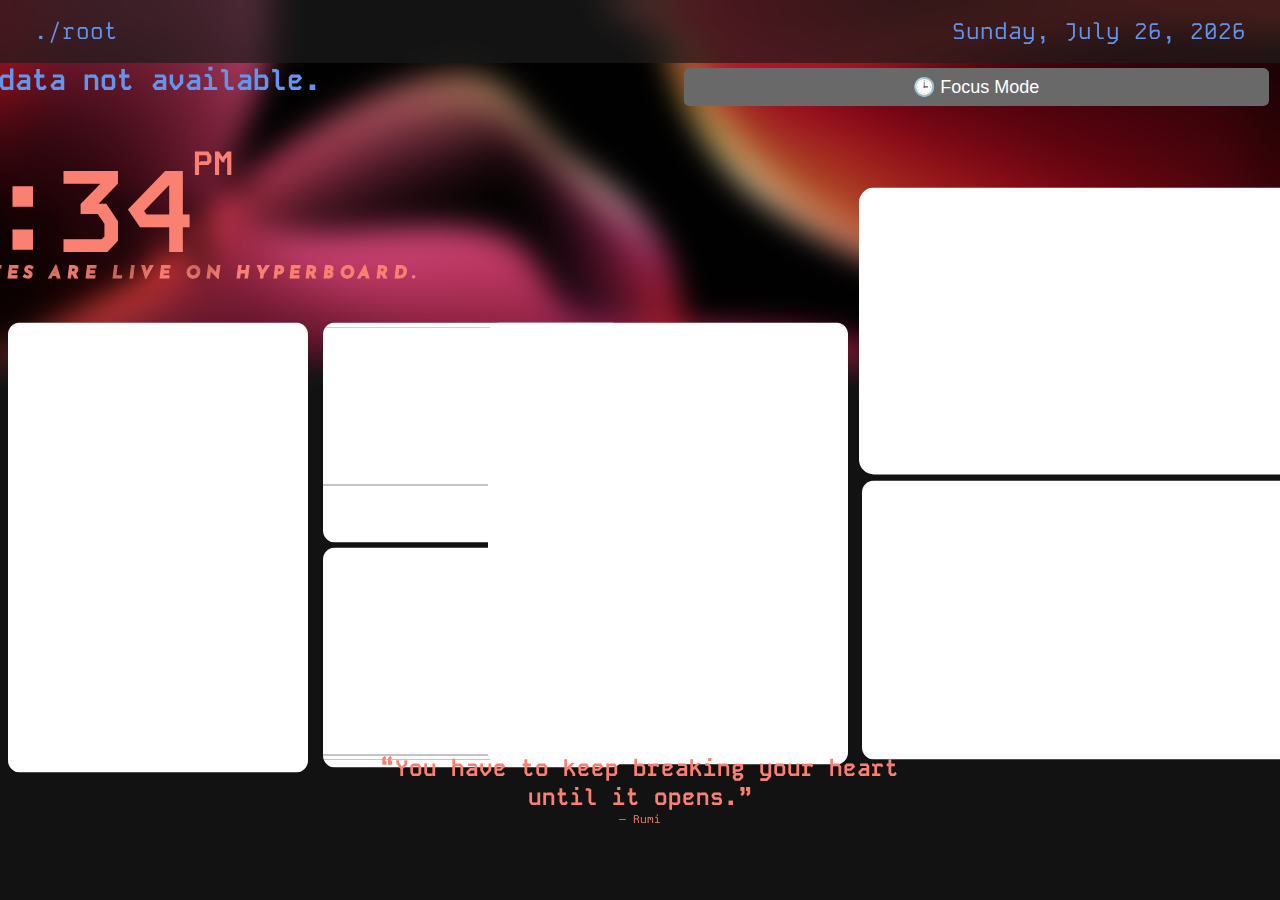
<file: index.html>
<!DOCTYPE html>
<html lang="en">
<head>
    <meta charset="UTF-8">
    <title>HyperBoard</title>
    <link rel="stylesheet" href="style.css">
    <script src="scripts/context_menu.js" defer></script>
    <script src="./scripts/quotes.js" defer></script>
    <script src="scripts/change_bg_btn.js" defer></script>
    <script src="scripts/globals.js" defer></script>
    <script src="scripts/weather.js" defer></script>
    <script src="scripts/docs.js" defer></script>
    <script src="scripts/logicking.js" defer></script>
    <script src="main.js" defer></script>
</head>
<body id="badan">



<div id="menu">
    <span class="menu-item" id="change-bg-btn">
        Change Background
        <input type="file" accept="image/*" style="display: none" id="upload-bg-btn" />
    </span>
</div>

<nav class="bar">
    <div id="name" contenteditable spellcheck="false">./root</div>
    <div id="date"></div>
</nav>

<div class="flex justify-center">
    <div class="flex items-center gap-2 relative">
        <h2 id="temperature" class="text-base animate-appear font-light text-gray-300">
            Loading...
        </h2>
        <h3 id="celcius"></h3>
    </div>
</div>

<main>
    <h1 id="clock" class="text-center text-5xl">
        <div id="hours"></div>
        <div id="mkhi" class="vis-hid">:</div>
        <div id="minutes"></div>
        <div id="meridiem"></div>
    </h1>
    <h3 id="greeting-msg" class="text-center mt-4"></h3>
    <div class="text-center mt-4">
        <a href="pomodoro/pomodoro.html">
            <button class="btn">
                🕒 Focus Mode
            </button>
        </a>
    </div>
    <div class="iframe-container-wrapper">
        <div class="spotify-embed-container">
            <iframe src="https://open.spotify.com/embed/playlist/4VlhsBbFVKX8bKqMwN5utG?utm_source=generator&theme=0" allow="autoplay; clipboard-write; encrypted-media; fullscreen; picture-in-picture" loading="lazy"></iframe>
        </div>
        <div class="iframe-container-doc">
            <iframe id="draggable-iframe" src="https://docs.google.com/document/d/e/2PACX-1vTT9Ffxl-kTJG2jRtq9cmG9Ark7o-2mPURNV6Oric-SnCMKjlRY2VgthZ3E5b0HAiuZRDSHbwLXiQf9/pub?embedded=true" width="500" height="265"></iframe>
        </div>
        <div class="iframe-container">
            <iframe src="https://docs.google.com/presentation/d/e/2PACX-1vSjur9Nn97WQOV1rfmG8NEJbPtBKbm7GK9EJHCU9losxIeSjlMYNkcpuvVbEmwTwQ/embed?start=true&loop=true&delayms=3000" width="500" height="265" frameborder="0" allowfullscreen="true" mozallowfullscreen="true" webkitallowfullscreen="true"></iframe>
        </div>
        <div class="iframe-container-calender">
            <iframe src="https://calendar.google.com/calendar/embed?src=en.indian%23holiday%40group.v.calendar.google.com&ctz=Asia%2FKolkata"  ></iframe>        </div>
        <div class="strawpoll-embed" id="strawpoll_" ><iframe title="StrawPoll Embed" id="strawpoll_iframe_1MnwkOLdAn7" src="https://strawpoll.com/embed/1MnwkOLdAn7" ></iframe><script async src="https://cdn.strawpoll.com/dist/widgets.js" charset="utf-8"></script><div style="left: 0; width: 100%; height: 0; position: relative; padding-bottom: 56.25%;"></div>
    </div>
        <div class="miro-embed-container">
            <iframe src="https://miro.com/app/live-embed/uXjVN_-YEL8=/?share_link_id=261320325994&embedId=643908283082&embedSource=oembed&embedMode=view_only_without_ui" style="top: 0; left: 0; width: 100%; height: 100%; position: absolute; border: 0;" allowfullscreen allow="fullscreen; clipboard-read; clipboard-write; storage-access;"></iframe>        </div>

    <div id="quote" class="text-center animate-away font-serif hidden text-3xl space-y-3 h-fit overflow-hidden mx-auto text-gray-300">
        <h1 id="quote-quote" class="max-w-[50rem] mx-auto animate-enter2 [text-shadow:_0_1px_2px_rgb(0_0_0_/_60%)]">
            &ldquo;You have to keep breaking your heart until it
            opens.&rdquo;
        </h1>
        <p id="quote-by" class="animate-enter3 text-base">
            &mdash; Rumi
        </p>
    </div>

</main>

</body>
</html>
</file>
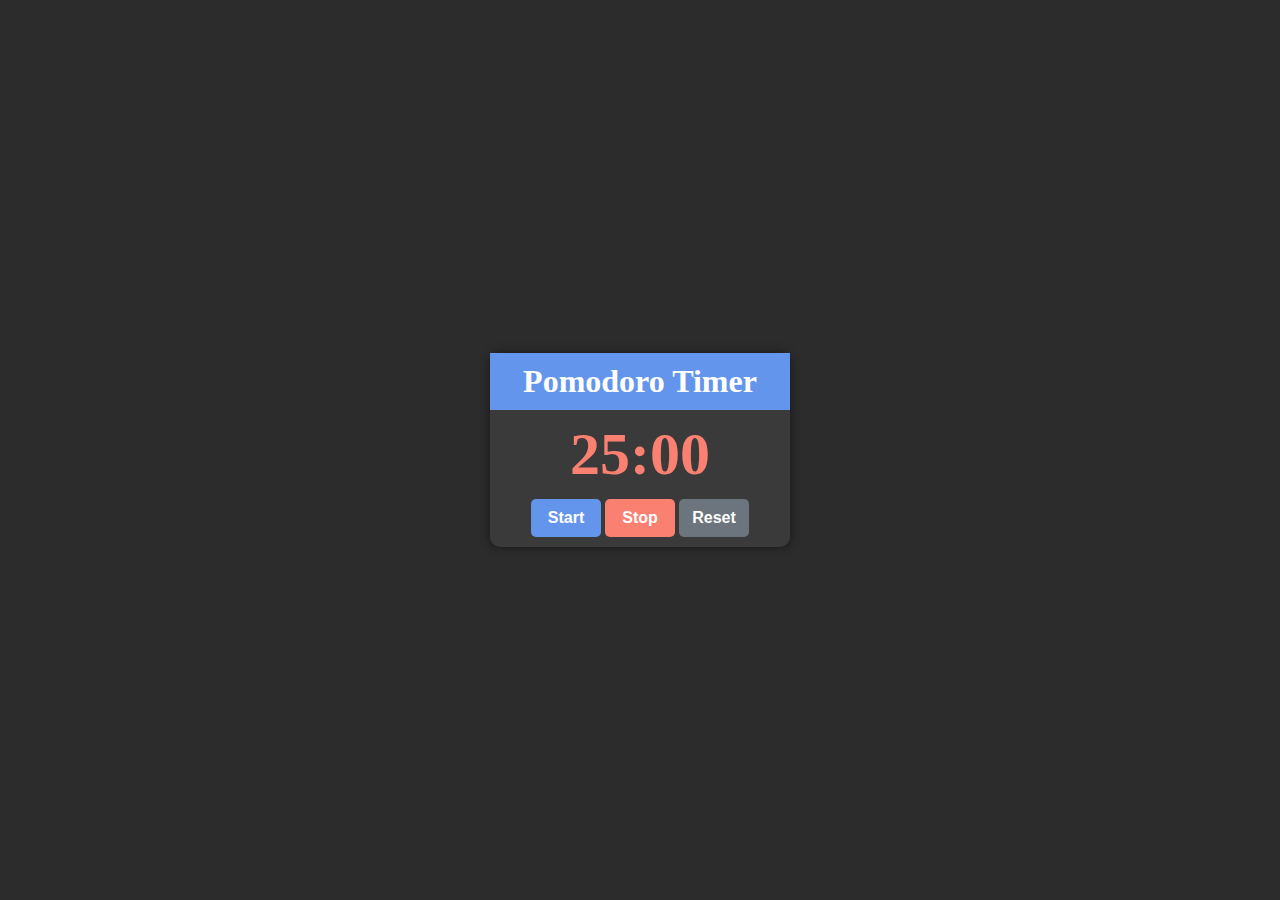
<file: pomodoro/pomodoro.html>
<!DOCTYPE html>
<html lang="en">
<head>
    <meta charset="UTF-8">
    <meta name="viewport" content="width=device-width, initial-scale=1.0">
    <title>Pomodoro Timer</title>
    <link rel="stylesheet" href="pomodoro.css">
</head>
<body>

<div class="container">

    <div class="header">
        <h1>Pomodoro Timer</h1>
    </div>

    <div class="timer">
        <h1
                id="timer"
        >
            25:00
        </h1>
    </div>

    <div class="buttons">

        <button id="start">
            Start
        </button>

        <button id="stop">
            Stop
        </button>

        <button id="reset">
            Reset
        </button>

    </div>


</div>


<script
        src="pomodoro.js"
>
</script>
</body>
</html>
</file>
<file: style.css>
.vis-hid {
    visibility: hidden;
}

@font-face {
    font-family: 'hyperfont';
    src: url('fonts/KodeMono-VariableFont_wght.ttf') format('truetype');
}

@font-face {
    font-family: 'hyperfont1';
    src: url('fonts/JosefinSans-Italic-VariableFont_wght.ttf') format('truetype');
}

* {
    padding: 0;
    margin: 0;
    box-sizing: border-box;
}

html {
    --main-color: #FA8072;
    color-scheme: dark;
    font-size: 11.25px;
    color: var(--main-color);
}

img {
    width: 100%;
}

body {
    height: 100vh;
    width: 100vw;
    background: center / cover no-repeat url('images/richard-horvath-is8jWT-mvng-unsplash.jpg');
    position: absolute;
    text-align: center;
    user-select: none;
    font-family: 'hyperfont', monospace;
    color: var(--main-color);
}

body::after {
    content: '';
    width: 100%;
    height: 100%;
    backdrop-filter: blur(15px);
    position: absolute;
    top: 0;
    left: 0;
    z-index: -1;
}

.bar {
    height: max-content;
    color: #6495ED;
    background-color: rgba(27, 27, 27, 0.7);
    backdrop-filter: blur(10px);
    display: flex;
    align-items: center;
    justify-content: space-between;
    flex-wrap: wrap;
}

nav {
    padding: 1.5rem 3rem;
    font-size: 2rem;
}

#weather-icon {
    width: 2rem;
    height: 2rem;
}

main {
    display: grid;
    place-content: center;
    height: 85vh;
}

#clock {
    font-size: clamp(2rem, 10vw, 10rem);
    text-shadow: 25px 25px 25px rgba(0, 0, 0, 0.5);
    display: flex;
    flex-wrap: wrap;
    justify-content: left;
    align-items: flex-start;
    margin-top: -27rem;
    margin-left: -70rem;
    position: relative;
}

.flex {
    display: flex;
}

.justify-center {
    justify-content: center;
}

.items-center {
    align-items: center;
}

#temperature {
    font-size: 2.5rem;
    position: absolute;
    justify-content: left;
    color: #6495ED;
    margin-left: -69rem;
    margin-top: 35px;
}

#celcius {
    font-size: 4.5rem;
    color: #6495ED;
    margin-left: 0.25rem;
}

#meridiem {
    font-size: 0.3em;
}

#greeting-msg {
    font-family: 'hyperfont1', system-ui;
    font-size: clamp(1.5rem, 1vw, 1.5rem);
    letter-spacing: 0.5rem;
    text-transform: uppercase;
    -webkit-text-stroke: 1px currentColor;
    margin-top: -16rem;
    margin-left: -95rem;
    justify-content: left;
}

#menu {
    position: absolute;
    z-index: 90;
    font-size: 1.5rem;
    display: none;
    flex-direction: column;
    backdrop-filter: blur(10px);
    width: max-content;
    background-color: rgba(19, 25, 30, 0.825);
}

.menu {
    padding: 1.5rem;
    padding-bottom: 3rem;
    border-bottom: 1px solid rgba(146, 146, 146);
    cursor: pointer;
    text-align: left;
}

.menu-item:hover {
    background-color: rgb(29, 37, 44);
}

.btn {
    padding: 0.75rem 1.5rem;
    width: 52rem;
    position: absolute;
    top: 6rem; /* Position 1rem from the top */
    right: 1rem; /* Position 1rem from the right */
    font-size: 1.6rem;
    color: #fff;
    background-color: dimgrey;
    border: none;
    border-radius: 0.5rem;
    cursor: pointer;
    transition: background-color 0.3s ease;

}

.btn:hover {
    background-color: #4169E1;
}

#quote {
    position: fixed;
    bottom: -4rem;
    left: 50%;
    transform: translateX(-50%);
    margin: 0;
    z-index: 1000;
}

.iframe-container-wrapper {
    display: flex;
    justify-content: space-evenly;
    position: absolute;
    top: 50%;
    left: 50%;
    transform: translate(-50%, -50%);
    width: 90%;
    z-index: 10;
    margin-top: 18rem;
}

.iframe-container iframe {
    border-radius: 12px;
    border: none;
    width: 300px;
    height: 220px;
    margin-top: -18rem;
    margin-left: 23rem;
    position: absolute;
}

.iframe-container-doc iframe {
    border-radius: 12px; /* Add border radius */
    border: none; /* Remove default border */
    width: 300px; /* Set a fixed width for iframes */
    height: 450px; /* Set a fixed height for iframes */
    margin-top: -18rem;
    margin-left: -5rem;
    position: absolute;
}



.iframe-container-calender iframe {
    border-radius: 12px; /* Add border radius */
    border: none; /* Remove default border */
    width: 300px; /* Set a fixed width for iframes */
    height: 220px; /* Set a fixed height for iframes */
    margin-top: 2rem;
    margin-left: 23rem;
    position: absolute;
}



.spotify-embed-container {
    position: absolute;
    width: 52rem;
    height: 25.5rem;
    overflow: hidden;
    border: none;
    border-radius: 15px; /* Adjust border radius if needed */
    margin-right: -91rem;
    margin-top: -30rem;
}

.spotify-embed-container iframe {
    position: absolute;
    top: 0;
    left: 0;
    width: 100%;
    height: 150%;
    border: none;
}
#strawpoll_iframe_1MnwkOLdAn7 {
    border-radius: 12px;
    border: none;
    width: 360px;
    height: 442px;
    margin-top: -18rem;
    margin-left: -13.5rem;
    position: absolute;
    visibility: visible;
    flex-grow: 1;
}

.strawpoll-embed {
    height: 255px;
    margin: 0 auto;
    display: flex;
    flex-direction: column;
}
.miro-embed-container {
    position: absolute;
    width: 580px;
    height: 279px;
    margin-top: -4rem;
    margin-right: -91rem;
    overflow: hidden;
}

.miro-embed-container iframe {
    border-radius: 12px;
    border: none;
    width: 100%;
    height: 100%;
    position: absolute;
    top: 0;
    left: 0;
}
</file>
<file: pomodoro/pomodoro.css>
* {
    padding: 0;
    margin: 0;
    box-sizing: border-box;
}

body {
    background-color: #2c2c2c; /* Dark grey background */
    display: flex;
    justify-content: center;
    align-items: center;
    height: 100vh;
    color: #e0e0e0; /* Light grey text color */
}

.container {
    background-color: #3a3a3a; /* Medium grey container background */
    border-radius: 10px;
    width: 300px;
    text-align: center;
    box-shadow: 0 0 10px 0 rgba(0, 0, 0, 0.5);
}

.header {
    padding: 10px;
    font-weight: bold;
    background-color: #6495ed; /* Light blue header background */
    color: white;
    margin-bottom: 10px;
}

.timer {
    font-size: 30px;
    font-weight: bold;
    margin-bottom: 10px;
    color: #fa8072; /* Salmon color for timer text */
}

button {
    padding: 10px;
    margin-bottom: 10px;
    border-radius: 5px;
    font-size: 1rem;
    border: none;
    font-weight: bold;
    cursor: pointer;
    width: 70px;
    color: white;
}

#start {
    background-color: #6495ed; /* Light blue start button */
}

#stop {
    background-color: #fa8072; /* Salmon stop button */
}

#reset {
    background-color: #6c757d; /* Grey reset button */
}
</file>
